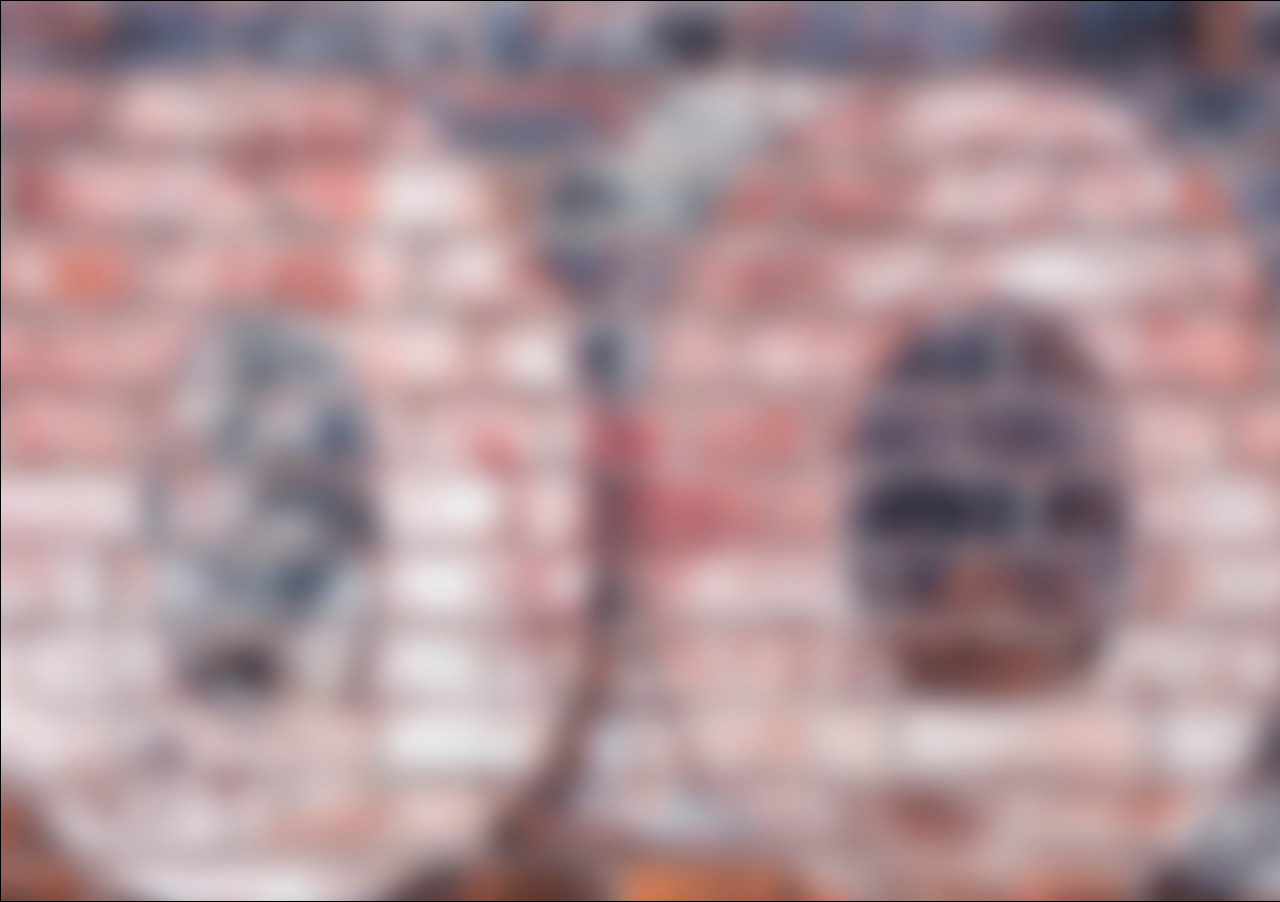
<file: index.html>
<!doctype html>

<htmllang="en">
<head>
  <meta charset="utf-8">

  <title>A recreation of the canva.com homepage effect</title>

  <link rel="stylesheet" href="css/style.css">

  <!--[if lt IE 9]>
    <script src="https://cdnjs.cloudflare.com/ajax/libs/html5shiv/3.7.3/html5shiv.js"></script>
  <![endif]-->
</head>

<body id ="page">    
  <canvas id="canvas">
      <p>Your browser doesn’t currently support HTML5 Canvas.</p>
  </canvas> 
  <div class = "container">
    <div class = "content">
    </div>
  </div>
  <script src="js/script.js"></script>  
</body>
</html>
</file>
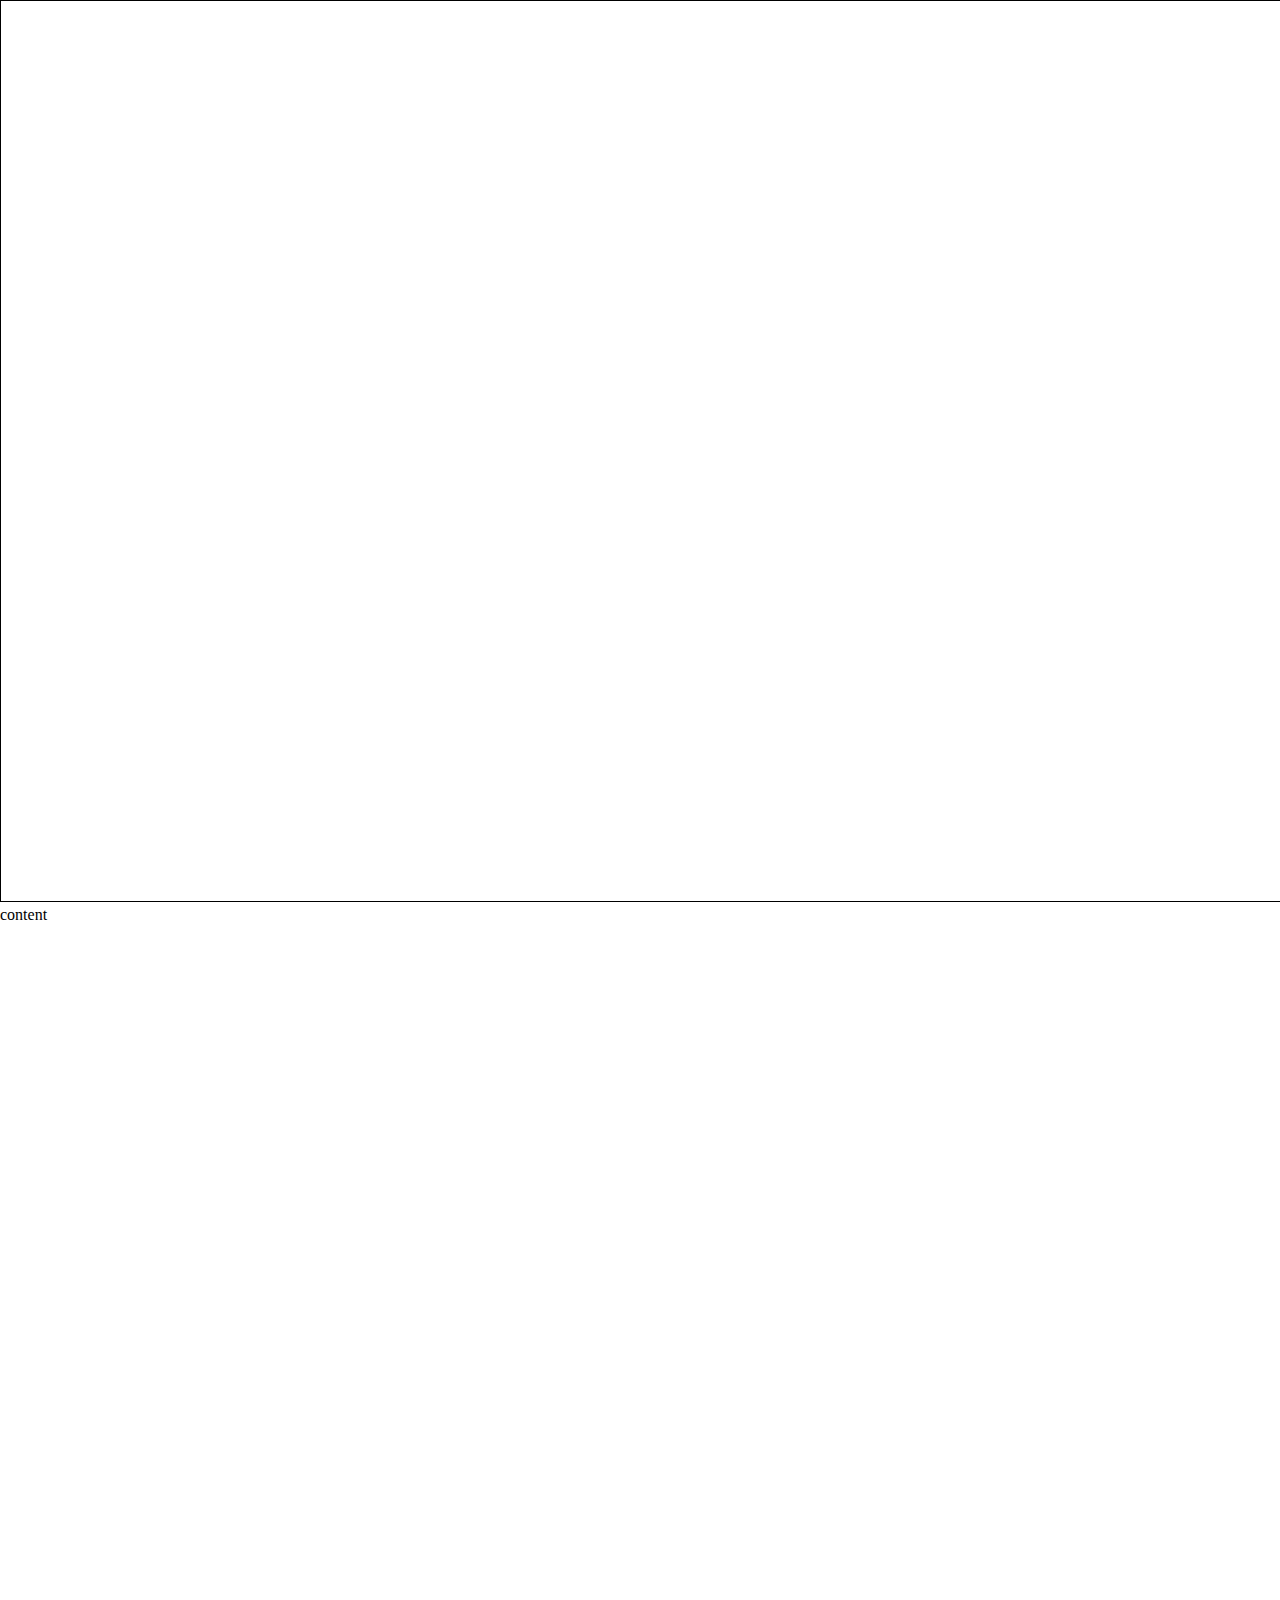
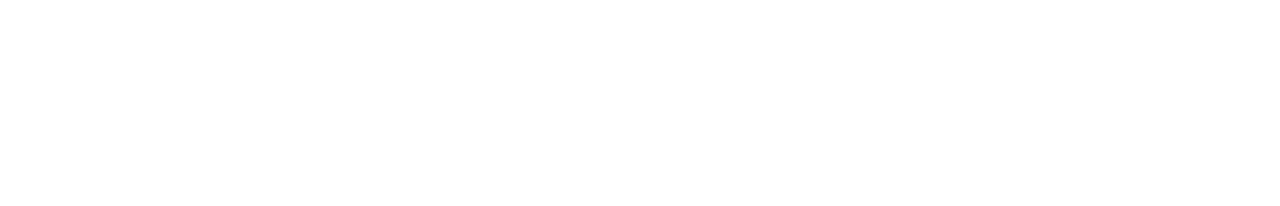
<file: modify_size_on_cursor_speed/index.html>
<!doctype html>

<htmllang="en">
<head>
  <meta charset="utf-8">

  <title>Modify canvas drawing size based on cursor speed</title>

  <link rel="stylesheet" href="css/style.css">

  <!--[if lt IE 9]>
    <script src="https://cdnjs.cloudflare.com/ajax/libs/html5shiv/3.7.3/html5shiv.js"></script>
  <![endif]-->
</head>

<body id ="page">    
  <canvas id="canvas">
      <p>Your browser doesn’t currently support HTML5 Canvas.</p>
  </canvas> 
  <div class = "container">
    <div class = "content">
      content
    </div>
  </div>
  <script src="js/script.js"></script>  
</body>
</html>
</file>
<file: css/style.css>
body {
  background-color: #3f4652;
  background-image: url("../img/bg/bg-blur.jpg"); 
  min-height: 100%;
    
  margin: 0;
  border: 0 none #fff;
  padding: 0;
  /*Stop body from showing beyond viewport*/
  overflow:  hidden;    
}

.container {
  /*make content fill full viewport*/
  min-height: 100vh
}

canvas {
  /*Give it a border for testing*/
  border: solid 1px #000;
  
  /* make position absolute so overlays on top of content*/
  position: absolute;
  left: 0;
  top: 0;  
}
</file>
<file: modify_size_on_cursor_speed/css/style.css>
body {
  background-color: #ffffff;
  background-size: cover;    
  min-height: 100%;
    
  margin: 0;
  border: 0 none #fff;
  padding: 0;
  /*Stop body from showing beyond viewport*/
  overflow:  hidden;    
}


.container {
  /*make content fill full viewport*/
  min-height: 100vh
}

canvas {
  /*Give it a border for testing*/
  border: solid 1px #000;  
}
</file>
